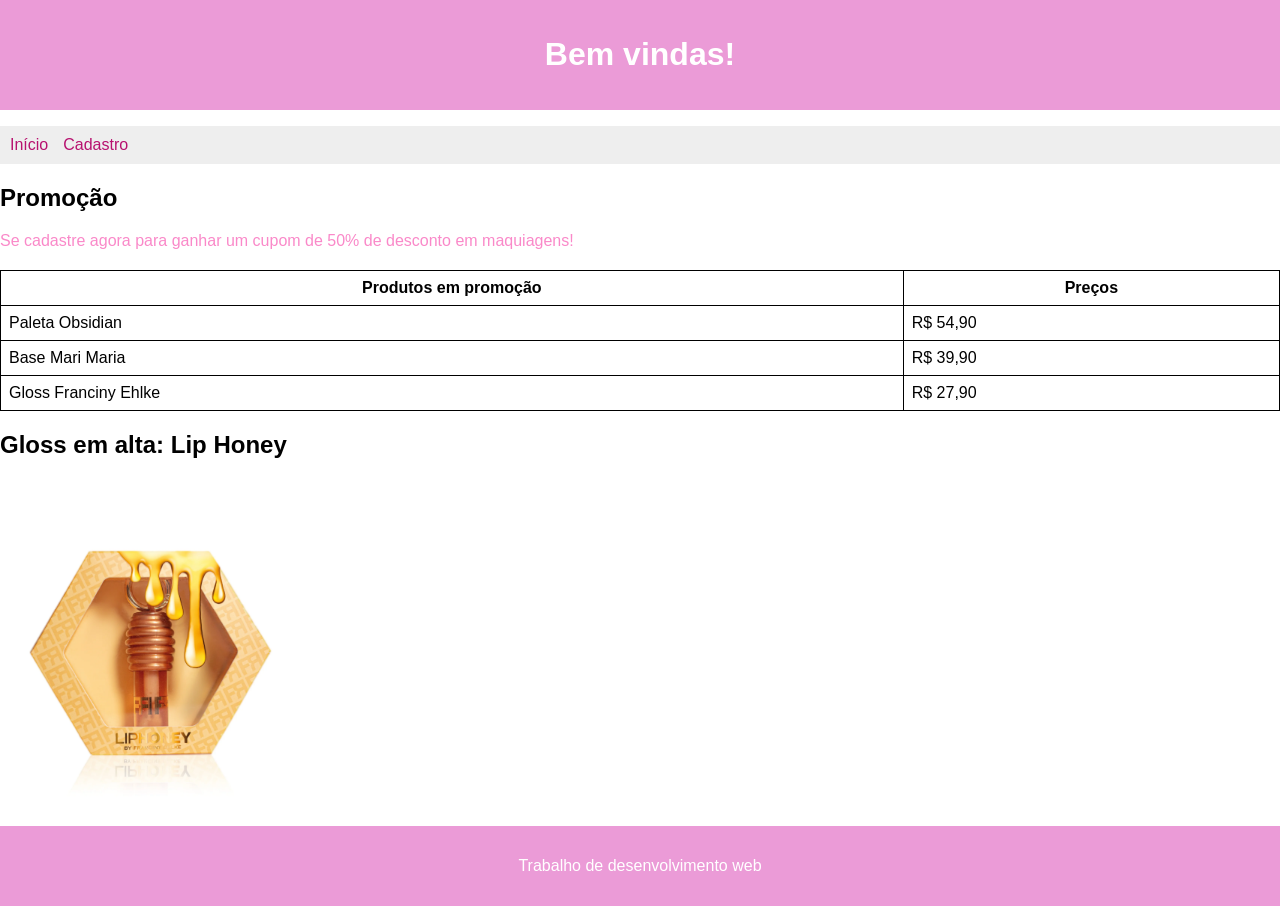
<file: index.html>
<!DOCTYPE html>
<html lang="pt-br">
<head>
    <meta charset="UTF-8">
    <meta name="viewport" content="width=device-width, initial-scale=1.0">
    <title>Página Principal</title>
    <link rel="stylesheet" href="style.css">
</head>
<body>

<header>
    <h1>Bem vindas!</h1>
</header>

<nav>
    <ul>
        <li><a href="index.html" aria-label="Voltar para a página inicial">Início</a></li>
        <li><a href="cadastro.html" aria-label="Ir para página de cadastro">Cadastro</a></li>
    </ul>
</nav>

<main>
    <section>
        <article>
            <h2>Promoção</h2>
            <p>Se cadastre agora para ganhar um cupom de 50% de desconto em maquiagens!</p>

            <!-- Tabela obrigatória -->
            <table>
                <thead>
                    <tr>
                        <th>Produtos em promoção</th>
                        <th>Preços</th>
                    </tr>
                </thead>

                <tbody>
                    <tr>
                        <td>Paleta Obsidian</td>
                        <td>R$ 54,90</td>
                    </tr>
                    <tr>
                        <td>Base Mari Maria</td>
                        <td>R$ 39,90</td>
                    </tr>
                    <tr>
                        <td>Gloss Franciny Ehlke</td>
                        <td>R$ 27,90</td>
                    </tr>
                </tbody>
            </table>
        </article>
    </section>

    <section>
        <h2>Gloss em alta: Lip Honey</h2>
        <img src="liphoney.png" alt="Gloss Lip Honey">
    </section>
</main>

<footer>
    <p>Trabalho de desenvolvimento web</p>
</footer>

<script src="script.js"></script>
</body>
</html>
</file>
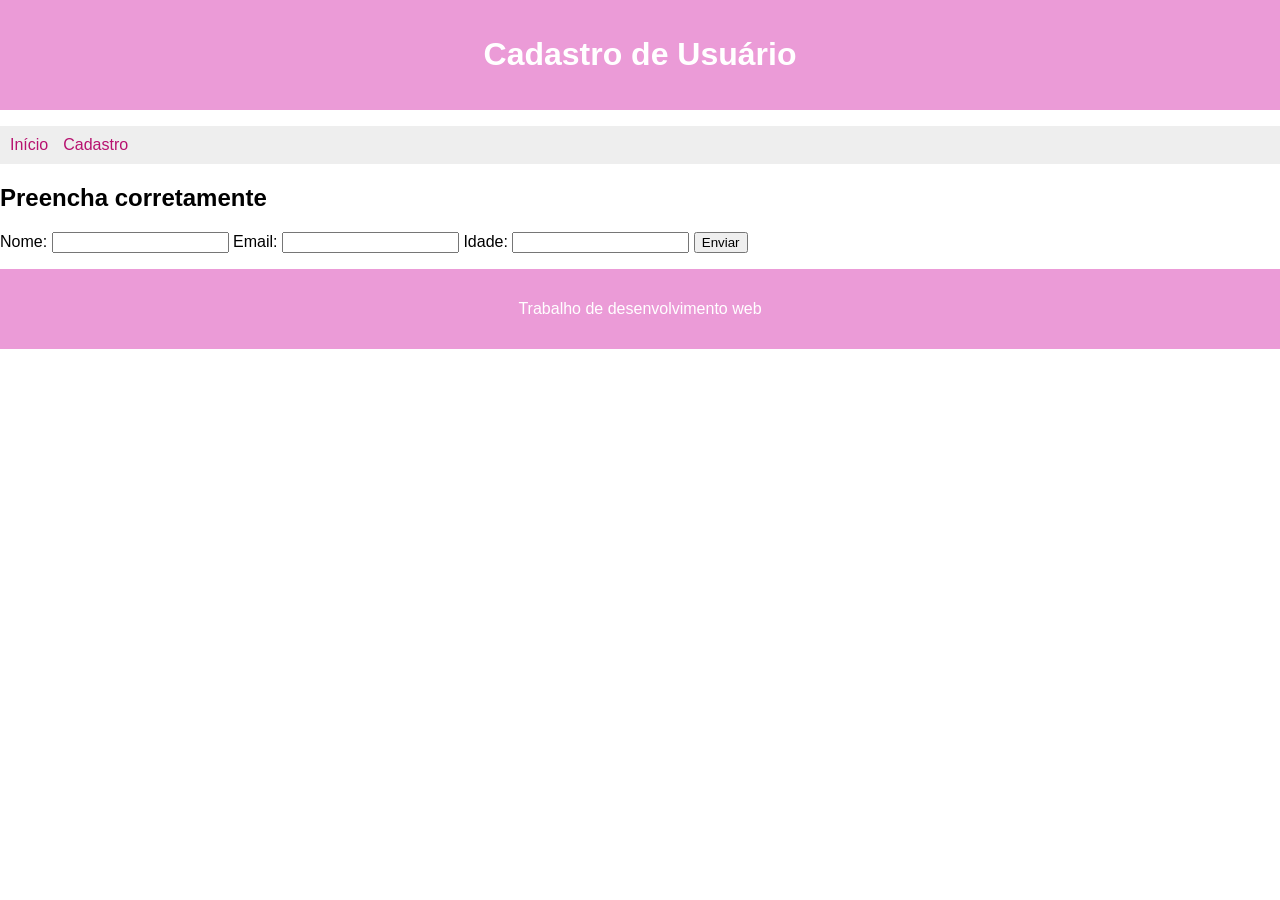
<file: cadastro.html>
<!DOCTYPE html>
<html lang="pt-br">

<head>
    <meta charset="UTF-8">
    <meta name="viewport" content="width=device-width, initial-scale=1.0">
    <title>Cadastro</title>
    <link rel="stylesheet" href="style.css">
</head>

<body>

<header>
    <h1>Cadastro de Usuário</h1>
</header>

<nav>
    <ul>
        <li><a href="index.html" aria-label="Voltar para página inicial">Início</a></li>
        <li><a href="cadastro.html" aria-label="Ir novamente ao cadastro">Cadastro</a></li>
    </ul>
</nav>

<main>
    <section>
        <article>
            <h2>Preencha corretamente</h2>

            <form id="formCadastro">
                <label for="nome">Nome:</label>
                <input type="text" id="nome" required>

                <label for="email">Email:</label>
                <input type="email" id="email" required>

                <label for="idade">Idade:</label>
                <input type="number" id="idade" required>

                <button type="button" onclick="enviarFormulario()">Enviar</button>
            </form>

            <p id="mensagem"></p>
        </article>
    </section>
</main>

<footer>
    <p>Trabalho de desenvolvimento web</p>
</footer>

<script src="script.js"></script>

</body>
</html>
</file>
<file: style.css>
/* Seletor de ID */
#mensagem {
    font-weight: bold;
    margin-top: 10px;
}

/* Seletor de Classe */
.botao {
    padding: 10px;
    background-color: lightblue;
}

/* Seletor por herança (main p) */
main p {
    color: #fa89c9;
}

/* Estilo geral */
body {
    font-family: Arial, sans-serif;
    margin: 0;
    padding: 0;
}

header, footer {
    background-color: #eb9bd7;
    color: #fff;
    padding: 15px;
    text-align: center;
}

nav ul {
    list-style: none;
    display: flex;
    gap: 15px;
    background: #eee;
    padding: 10px;
}

nav a {
    text-decoration: none;
    color: rgb(183, 17, 111);
}

table {
    width: 100%;
    border-collapse: collapse;
    margin-top: 20px;
}

table, td, th {
    border: 1px solid black;
    padding: 8px;
}

img {
    max-width: 300px;
    display: block;
    margin-top: 10px;
}
</file>
